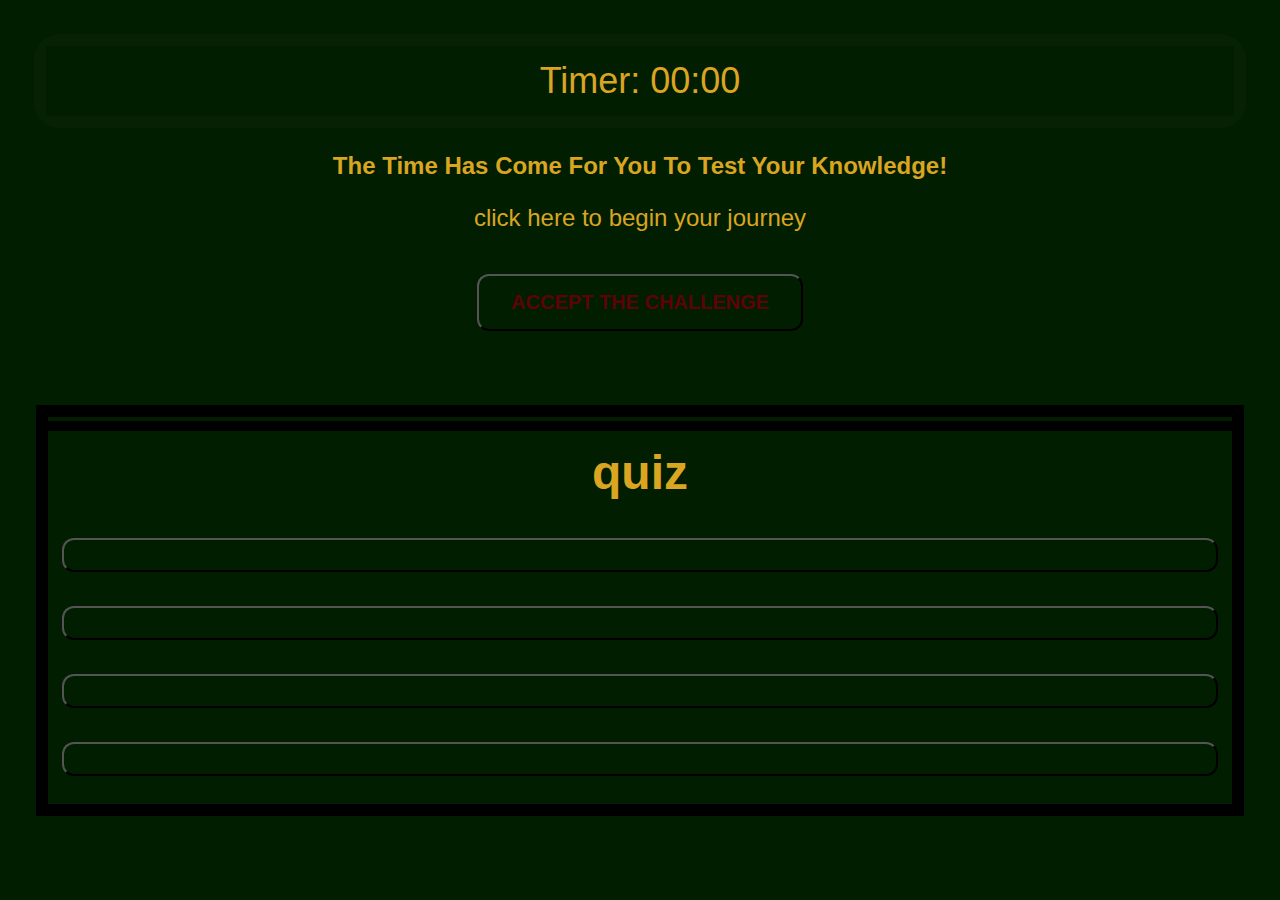
<file: index.html>
<!DOCTYPE html>
<html lang="en">
<head>
    <meta charset="UTF-8">
    <meta name="viewport" content="width=device-width, initial-scale=1.0">
    <meta http-equiv="X-UA-Compatible" content="ie=edge">
    <link rel="stylesheet" href="style.css">
    <title>JS Knowledge Test</title>
</head>

<body>
    <div class="outer-container"></div>
    <div class="top-bar">
        <div id="main"><p id="countdown">Timer: 00:00</p></div>
    </div>
    <div id="startPage">
        <h1><strong>The Time Has Come For You To Test Your Knowledge!</strong></h1>
        <p>click here to begin your journey</p>
        <button id="startButton">ACCEPT THE CHALLENGE</button>
    </div>

    <main>
        <div class="quiz-container" id="quiz">
            <div id="home" class="flex-column flex-center"></div>
            <div class="quiz-header">
                <h2 id="question">quiz</h2>
                <section class="choicesSec" id="choices">
                    <button id="A"></button>
                    <button id="B"></button>
                    <button id="C"></button>
                    <button id="D"></button>
                </section>
            </div>
        </div>
        
        <div class= "endPage" id="endPage">
            <h2>Congratulations! You've defeated ignorance and reached the end! However, this is only the beginning!</h2>
            <div id="card">Your score is: <span id="user-score"></span></div>
            <label for="initials">Enter Initials:</label>
            <input type="text" name="initials" id="initials">
            <button id="submit">Submit</button>
            <div id="msg"></div>
            <button id="restartButton">True Failure Is When You Stop Trying!</button>
            <h2>High Scores Heroes</h2>
            <div id="highscores"></div>
        </div>
    </main>
    
    <script src="game.js"></script>
</body>
</html>
</file>
<file: style.css>
*{
    background-color: rgb(1, 30, 1);
    justify-content: center;
    text-align: center;
    font-family: 'Montserrat', sans-serif;
    color: goldenrod;
    margin: 10px;
    padding: 2px;
    font-size: 24px;

}
#startPage{
    background-color: rgb(1, 30, 1);
    border-radius: 35px;
    font-family: 'Montserrat', sans-serif;
    display:flex; 
    flex-direction:column; 
    align-items: center;
    justify-content:center;
    margin:auto;
    border: 1px;
    overflow: hidden;

}
#startButton{
    color:#5d0306;
    font-weight: bolder;
    font-size: 20px;
    margin-top: 30px;
    margin-bottom: 60px;
}
.outer-container{
    background-color: blue;
    font-family: 'Montserrat', sans-serif;
    display: none; 
    flex-direction:column; 
    align-items: center;
    justify-content:center;
    min-height:100vh;
    margin:auto;
    border: 1px;
    overflow: hidden;
}
.top-bar{
    background-color: rgb(7, 34, 3); 
    border-radius: 25px;;
}
#countdown {
    font-size: 36px;
}
h2,h3{
    font-size: 2rem;
    font-weight: 700;
    margin-bottom: 1rem;
    text-align: center;
}  
button{
    background-color: rgb(1, 30, 1);
    color: goldenrod;
    padding: 15px 32px;
    text-align: center;
    word-wrap: normal;
    text-decoration: none;
    display: inline-block;
    font-size: 16px;
    cursor: pointer;
    border-radius: 12px;
    margin-bottom: 1rem;
}
.quiz-container{
    background-color:black;

    flex-direction: column;
    margin: auto;
}
.choicesSec{
    color: goldenrod;
    display: flex;
    flex-direction: column;
    border: 1px;
    margin:  auto;
}
#endPage{
    display: none;
    flex-direction: column;
    align-items: center;
    justify-content: center;
    margin: auto;
} 
#endPage h2{
    font-size: 2rem;
    font-weight: 16pt;
    margin-bottom: 1rem;
    text-align: center;
}
/* 
----------High score page
*/ 
.highScores{
    display: none;
    flex-direction: column;
    align-items: center;
    justify-content: center;
    margin: auto;
}
/* 
#msg {
    visibility: hidden;
    margin-top: 20px;
    font-weight: 700;
    height: 10px ;
    font-size: 1.2em;
  }
  
  #msg.success,
  #msg.error {
    visibility: visible;
  }
  
  #msg.success {
    color: goldenrod;
  }
  
  #msg.error {
    color: #5d0306;
  } */
  @media screen and (min-width: 960px)   {
    
  }
  @media screen and (min-width: 764px)   {
      
  }
</file>
